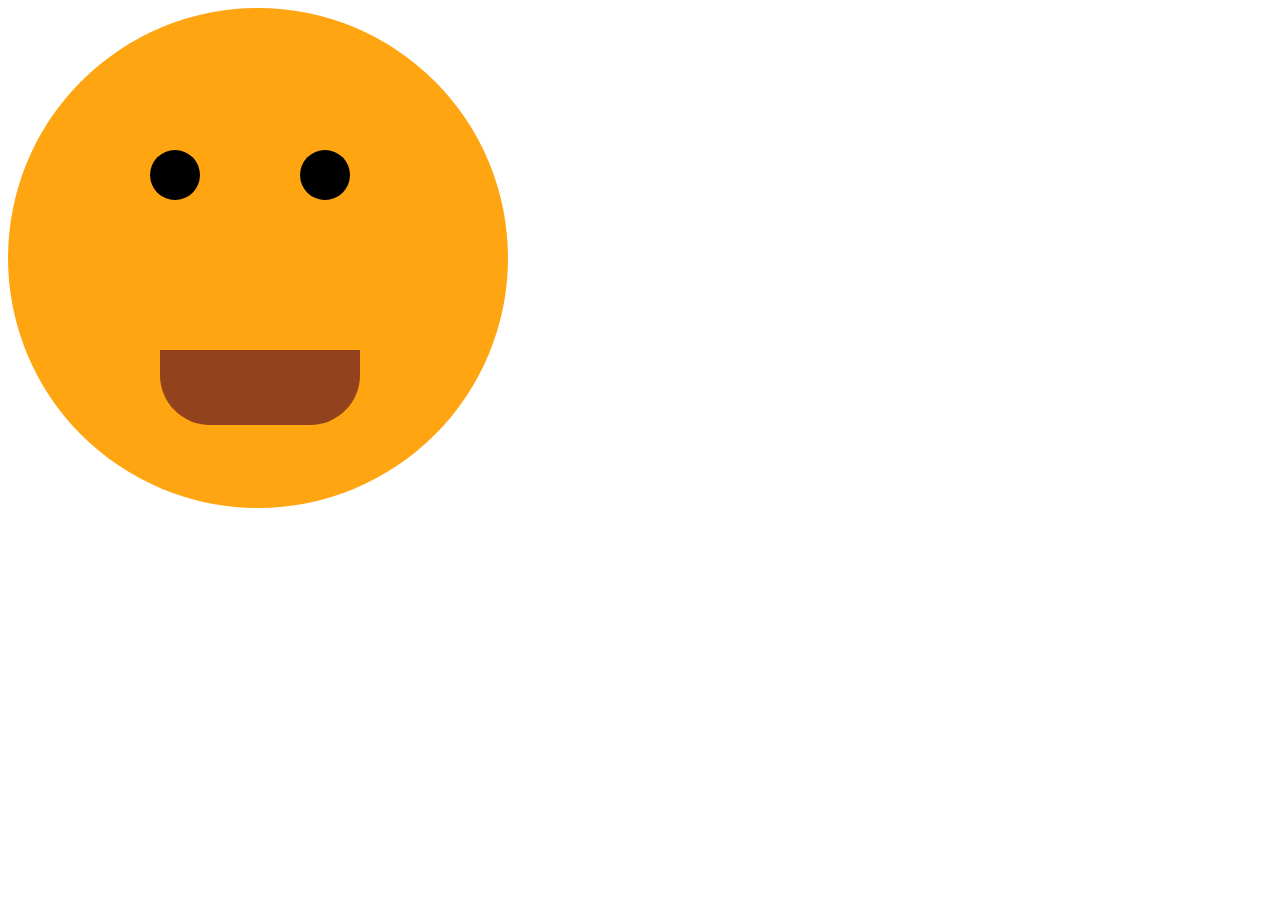
<file: index.html>
<!DOCTYPE html>
<html lang="en">
<head>
    <meta charset="UTF-8">
    <meta name="viewport" content="width=device-width, initial-scale=1.0">
    <title>Smiley face</title>
    <link rel="stylesheet" href="style.css">
</head>
<body>
   <div class="face"> 
    <!-- diffrence of eyes are - the distance of right eye will me grevert< then the left eye  -->
    <div class="eyes">
        <div class="left-eye"></div>
        <div class="right-eye"></div>
    </div>
    
    <div class="mouth"></div>
   </div> 
</body>
</html>
</file>
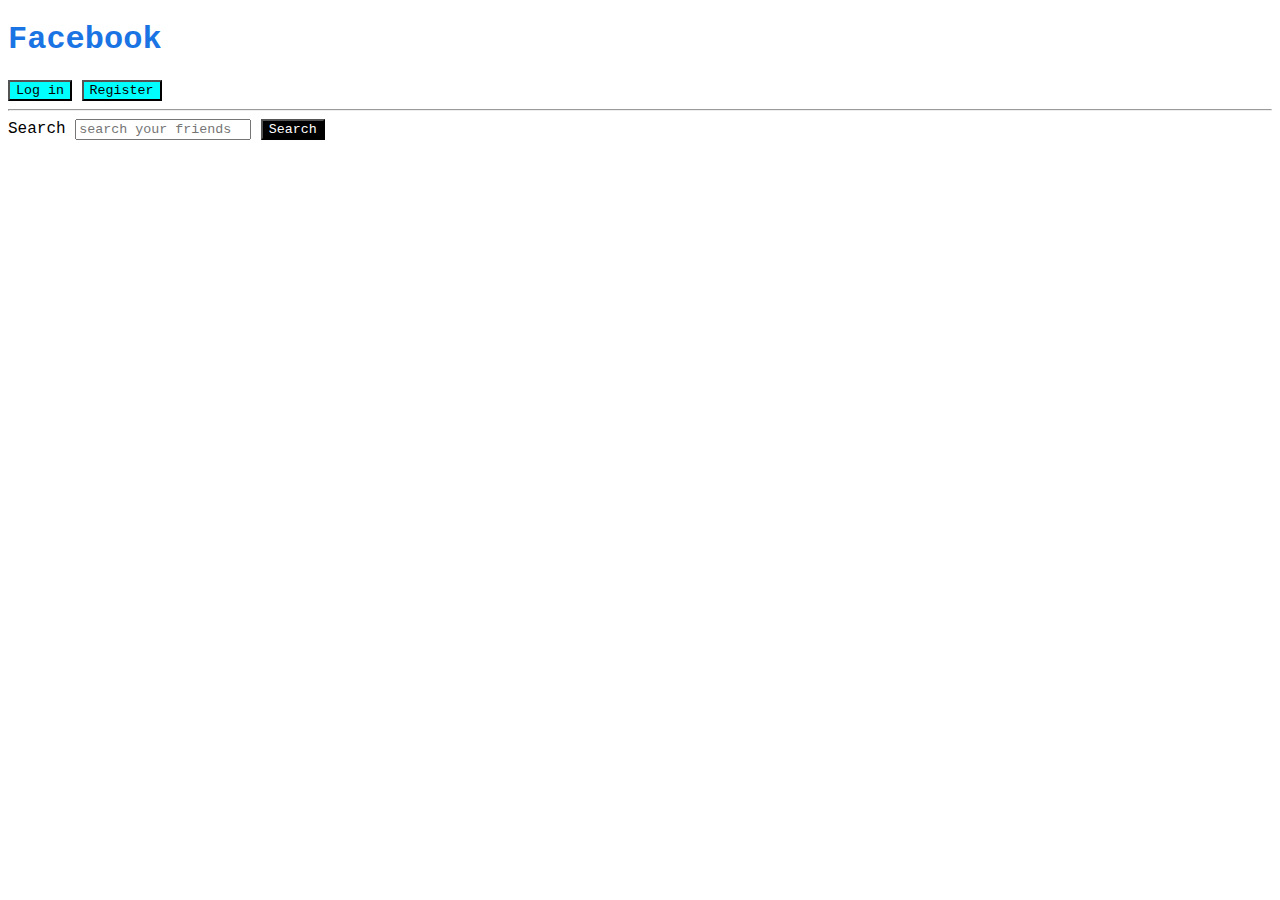
<file: PracticeQs.html>
<!DOCTYPE html>
<html lang="en">
  <head>
    <meta charset="UTF-8" />
    <meta http-equiv="X-UA-Compatible" content="IE=edge" />
    <meta name="viewport" content="width=device-width, initial-scale=1.0" />
    <title>Practice Qs</title>
    <link rel="stylesheet" href="Stylefacebook.css">
  </head>
  <body>
    <h1>Facebook</h1>
    <button class="userbtn">Log in</button>
    <button class="userbtn">Register</button>
    <hr />
    <label for="search">Search</label>
    <input placeholder="search your friends" id="search" />
    <button id="searchbtn">Search</button>
  </body>
</html>
</file>
<file: style.css>
.face{
    width: 500px;
    height: 500px;
    background-color: #ffa511;
    /* to make the div circle */
    border-radius: 50%;
}

.mouth{
    width: 200px;
    height: 75px;
    background-color: rgb(146, 66, 29);
    border-radius: 0px 0px 50px 50px;
    position: absolute;
    top: 350px;
    left: 160px;
}

.left-eye,.right-eye{
    height: 50px;
    width: 50px;
    border-radius: 50%;
    background-color: black;
    display: inline-block;
    position: absolute;
    top: 150px;
    left: 150px;
}

/* ofsetting right eye */
.right-eye{
    position: absolute;

    left: 300px;
}
</file>
<file: Stylefacebook.css>
*{
    font-family: 'Courier New', Courier, monospace;
}

h1{
    color: #1b74e4;
}
    /* id  */
#searchbtn{
    background-color: black;
    color: white;
}

.userbtn{
    background-color: aqua;
}
</file>
